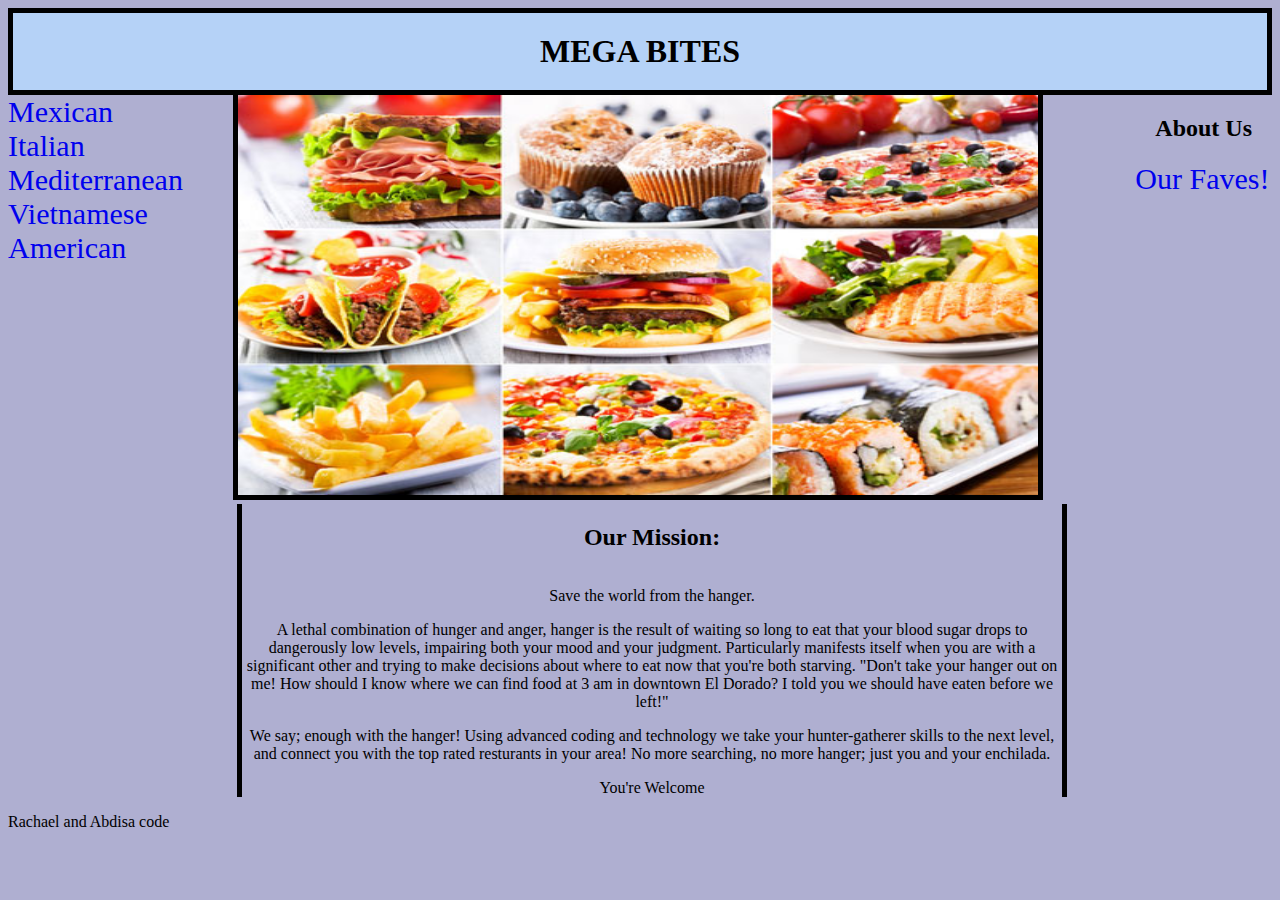
<file: index.html>
<!DOCTYPE html>
<html>
    <head>
        <title>Mega Bites</title>
        <style>
        body{
            background-color: rgb(175, 175, 209)
        }
        
        h1{
            background-color: rgb(181, 210, 247);
            padding: 20px;
            text-align: center;
            margin: 0;
            border: solid 5px black
        }

        h2{
            margin: 0%;
            padding: 20px
        }

        img{
            width: 800px;
            height: 400px;
            margin-left: 4%;
            margin-right: 4%;
            border-right: solid 5px black;
            border-left: solid 5px black;
            border-bottom: solid 5px black

        }

        nav{
            float: left;
        }

        aside{
            float:right
        }

        nav a{
            font-size: 30px;
            text-decoration: none;
            
        }

        main {
            text-align: center;
            margin-left: 18.15%;
            margin-right: 16.25%;
            border-right: solid 5px black;
            border-left: solid 5px black;
            
        }


        </style>
    </head>

    <body>
        <header>
            <h1>MEGA BITES</h1>
        <header> 
            <section>
                <nav>
                <a href="http://www.fondalacatrina.com/">Mexican</a> <br>
                <a href="http://www.casamiarestaurants.com/">Italian</a><br>
                <a href="https://www.medgrillbellevue.com/">Mediterranean</a><br>
                <a href="https://www.squarelotus.com/">Vietnamese</a><br>
                <a href="http://www.terryskitchenbellevue.com/">American</a><br>
                </nav>
            </section>
            <aside>
                <h2>About Us</h2>
                <nav>
                   <a href="DMSsecondpage.html">Our Faves!</a>
                </nav>
            </aside>
        </header>
        <img src="food.jpg" alt="food picture">
        <main>
        <h2>Our Mission:</h2>
            <p>Save the world from the hanger.</p>
            <p>A lethal combination of hunger and anger, 
                hanger is the result of waiting so long to eat that your 
                blood sugar drops to dangerously low levels, 
                impairing both your mood and your judgment. 
                Particularly manifests itself when you are with 
                a significant other and trying to make decisions 
                about where to eat now that you're both starving.
                "Don't take your hanger out on me! How should I 
                know where we can find food at 3 am in downtown El Dorado? 
                I told you we should have eaten before we left!"</p>
                <p>We say; enough with the hanger! Using advanced coding and
                    technology we take your hunter-gatherer skills to the
                    next level, and connect you with the top rated
                    resturants in your area! No more searching, no 
                    more hanger; just you and your enchilada.
                </p>
                <p>You're Welcome
                </p>
        </main>
        <footer>Rachael and Abdisa code</footer>

    </body>

    </html>
</file>
